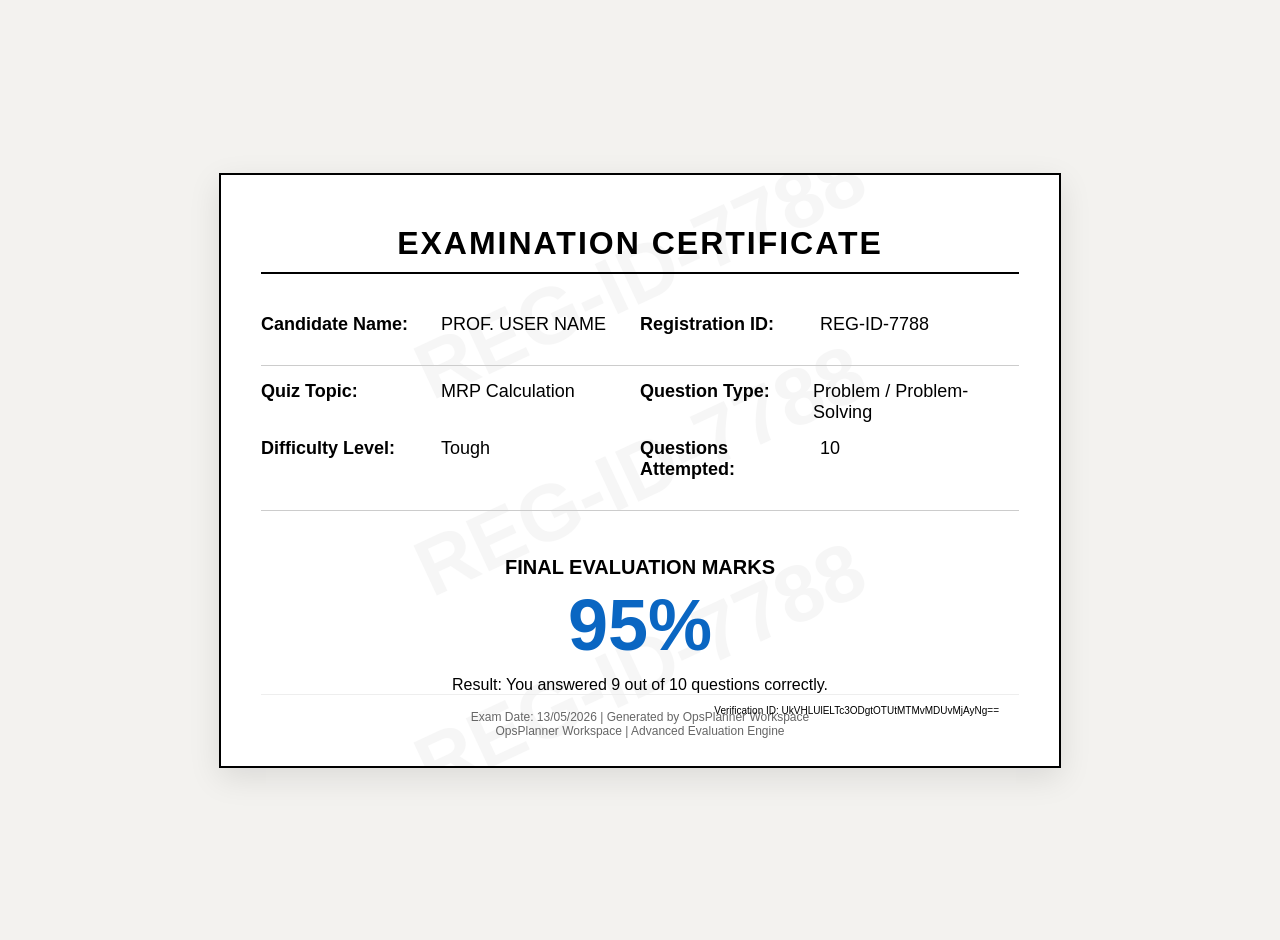
<file: preview_cert.html>
<!DOCTYPE html>
<html lang="en">
<head>
    <meta charset="UTF-8">
    <title>Final Landscape Certificate Preview</title>
    <style>
        body { font-family: 'Helvetica', sans-serif; display: flex; justify-content: center; align-items: center; min-height: 100vh; background: #f3f2ef; margin: 0; padding: 20px; }
        .cert-container {
            width: 842px; /* A4 Landscape Ratio */
            height: 595px;
            background: white;
            border: 2px solid #000;
            padding: 40px;
            position: relative;
            box-sizing: border-box;
            box-shadow: 0 10px 30px rgba(0,0,0,0.1);
            overflow: hidden;
        }
        .watermark-tiled {
            position: absolute;
            top: 0; left: 0; width: 100%; height: 100%;
            display: grid;
            grid-template-columns: repeat(1, 1fr);
            grid-template-rows: repeat(3, 1fr);
            pointer-events: none;
            z-index: 1;
            opacity: 0.03;
        }
        .watermark-item {
            font-size: 80px;
            font-weight: 900;
            display: flex;
            justify-content: center;
            align-items: center;
            transform: rotate(-25deg);
            color: #000;
        }
        .cert-content { position: relative; z-index: 2; display: flex; flex-direction: column; height: 100%; }
        .title { font-size: 32px; font-weight: bold; text-align: center; margin-top: 10px; border-bottom: 2px solid #000; padding-bottom: 10px; letter-spacing: 2px; }
        .field-group { margin-top: 40px; display: flex; flex-wrap: wrap; }
        .field { width: 50%; display: flex; margin-bottom: 15px; font-size: 18px; }
        .label { font-weight: bold; width: 180px; }
        .divider { border-top: 1px solid #ccc; margin: 15px 0; width: 100%; }
        .marks-section { text-align: center; margin-top: 30px; }
        .marks-title { font-size: 20px; font-weight: bold; margin-bottom: 5px; }
        .percentage { font-size: 72px; font-weight: bold; color: #0a66c2; margin-bottom: 10px; }
        .footer { margin-top: auto; text-align: center; font-size: 12px; color: #666; border-top: 1px solid #eee; padding-top: 15px; }
        .v-id { position: absolute; bottom: 10px; right: 20px; font-size: 10px; }
    </style>
</head>
<body>
    <div class="cert-container">
        <div class="watermark-tiled">
            <div class="watermark-item">REG-ID-7788</div>
            <div class="watermark-item">REG-ID-7788</div>
            <div class="watermark-item">REG-ID-7788</div>
        </div>
        <div class="cert-content">
            <div class="title">EXAMINATION CERTIFICATE</div>
            
            <div class="field-group">
                <div class="field"><div class="label">Candidate Name:</div><div class="value">PROF. USER NAME</div></div>
                <div class="field"><div class="label">Registration ID:</div><div class="value">REG-ID-7788</div></div>
                
                <div class="divider"></div>
                
                <div class="field"><div class="label">Quiz Topic:</div><div class="value">MRP Calculation</div></div>
                <div class="field"><div class="label">Question Type:</div><div class="value">Problem / Problem-Solving</div></div>
                <div class="field"><div class="label">Difficulty Level:</div><div class="value">Tough</div></div>
                <div class="field"><div class="label">Questions Attempted:</div><div class="value">10</div></div>
            </div>
            
            <div class="divider"></div>
            
            <div class="marks-section">
                <div class="marks-title">FINAL EVALUATION MARKS</div>
                <div class="percentage">95%</div>
                <div style="font-size: 16px;">Result: You answered 9 out of 10 questions correctly.</div>
            </div>
            
            <div class="footer">
                <div>Exam Date: 13/05/2026 | Generated by OpsPlanner Workspace</div>
                <div>OpsPlanner Workspace | Advanced Evaluation Engine</div>
            </div>
            <div class="v-id">Verification ID: UkVHLUlELTc3ODgtOTUtMTMvMDUvMjAyNg==</div>
        </div>
    </div>
</body>
</html>
</file>
